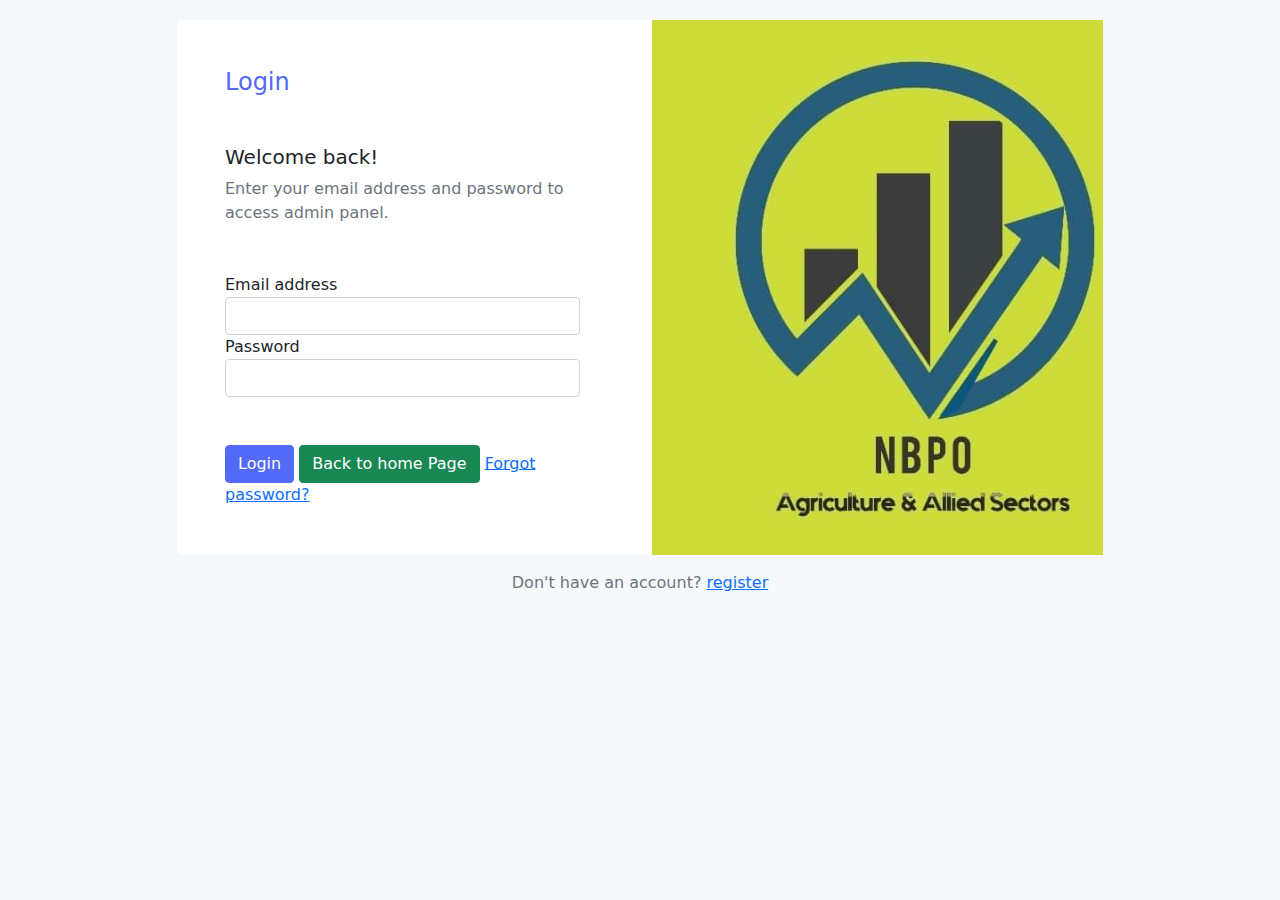
<file: Admin/login.html>
<!DOCTYPE html>
<html lang="en">
<head>
    <meta charset="UTF-8">
    <meta http-equiv="X-UA-Compatible" content="IE=edge">
    <meta name="viewport" content="width=device-width, initial-scale=1.0">
    <link rel="stylesheet" href="css/bootstrap.css">
    <link rel="stylesheet" href="login.css">
    <title>Document</title>
</head>
<body>


    <div id="main-wrapper" class="container">
        <div class="row justify-content-center">
            <div class="col-xl-10">
                <div class="card border-0">
                    <div class="card-body p-0">
                        <div class="row no-gutters">
                            <div class="col-lg-6">
                                <div class="p-5">
                                    <div class="mb-5">
                                        <h3 class="h4 font-weight-bold text-theme">Login</h3>
                                    </div>
    
                                    <h6 class="h5 mb-0">Welcome back!</h6>
                                    <p class="text-muted mt-2 mb-5">Enter your email address and password to access admin panel.</p>
    
                                    <form>
                                        <div class="form-group">
                                            <label for="exampleInputEmail1">Email address</label>
                                            <input type="email" class="form-control" id="exampleInputEmail1">
                                        </div>
                                        <div class="form-group mb-5">
                                            <label for="exampleInputPassword1">Password</label>
                                            <input type="password" class="form-control" id="exampleInputPassword1">
                                        </div>
                                        <button type="submit" class="btn btn-theme">Login</button>
                                        <a href="../index.html" class="btn btn-success">Back to home Page</a>
                                        <a href="#l" class="forgot-link float-right text-primary">Forgot password?</a>
                                    </form>
                                </div>
                            </div>
    
                            <div class="col-lg-6 d-none d-lg-inline-block">
                                <div class="account-block rounded-right">
                                    <div class="overlay rounded-right"></div>
                                    <div class="account-testimonial">
                                        
                                    </div>
                                </div>
                            </div>
                        </div>
    
                    </div>
                    <!-- end card-body -->
                </div>
                <!-- end card -->
    
                <p class="text-muted text-center mt-3 mb-0">Don't have an account? <a href="register.html" class="text-primary ml-1">register</a></p>
    
                <!-- end row -->
    
            </div>
            <!-- end col -->
        </div>
        <!-- Row -->
    </div>





    
    
    <script src="js/bootstrap.bundle.js"></script>
    <script src="js/jquery.min.js"></script>

    
</body>
</html>
</file>
<file: Admin/login.css>
body{
    margin-top:20px;
    background: #f6f9fc;
}
.account-block {
    padding: 0;
    background-image: url('../assets/img/nbpo.jpeg');
    background-repeat: no-repeat;
    background-size: cover;
    height: 100%;
    position: relative;
}
.account-block .overlay {
    -webkit-box-flex: 1;
    -ms-flex: 1;
    flex: 1;
    position: absolute;
    top: 0;
    bottom: 0;
    left: 0;
    right: 0;
   
}
.account-block .account-testimonial {
    text-align: center;
    color: #fff;
    position: absolute;
    margin: 0 auto;
    padding: 0 1.75rem;
    bottom: 3rem;
    left: 0;
    right: 0;
}

.text-theme {
    color: #5369f8 !important;
}

.btn-theme {
    background-color: #5369f8;
    border-color: #5369f8;
    color: #fff;
}
</file>
